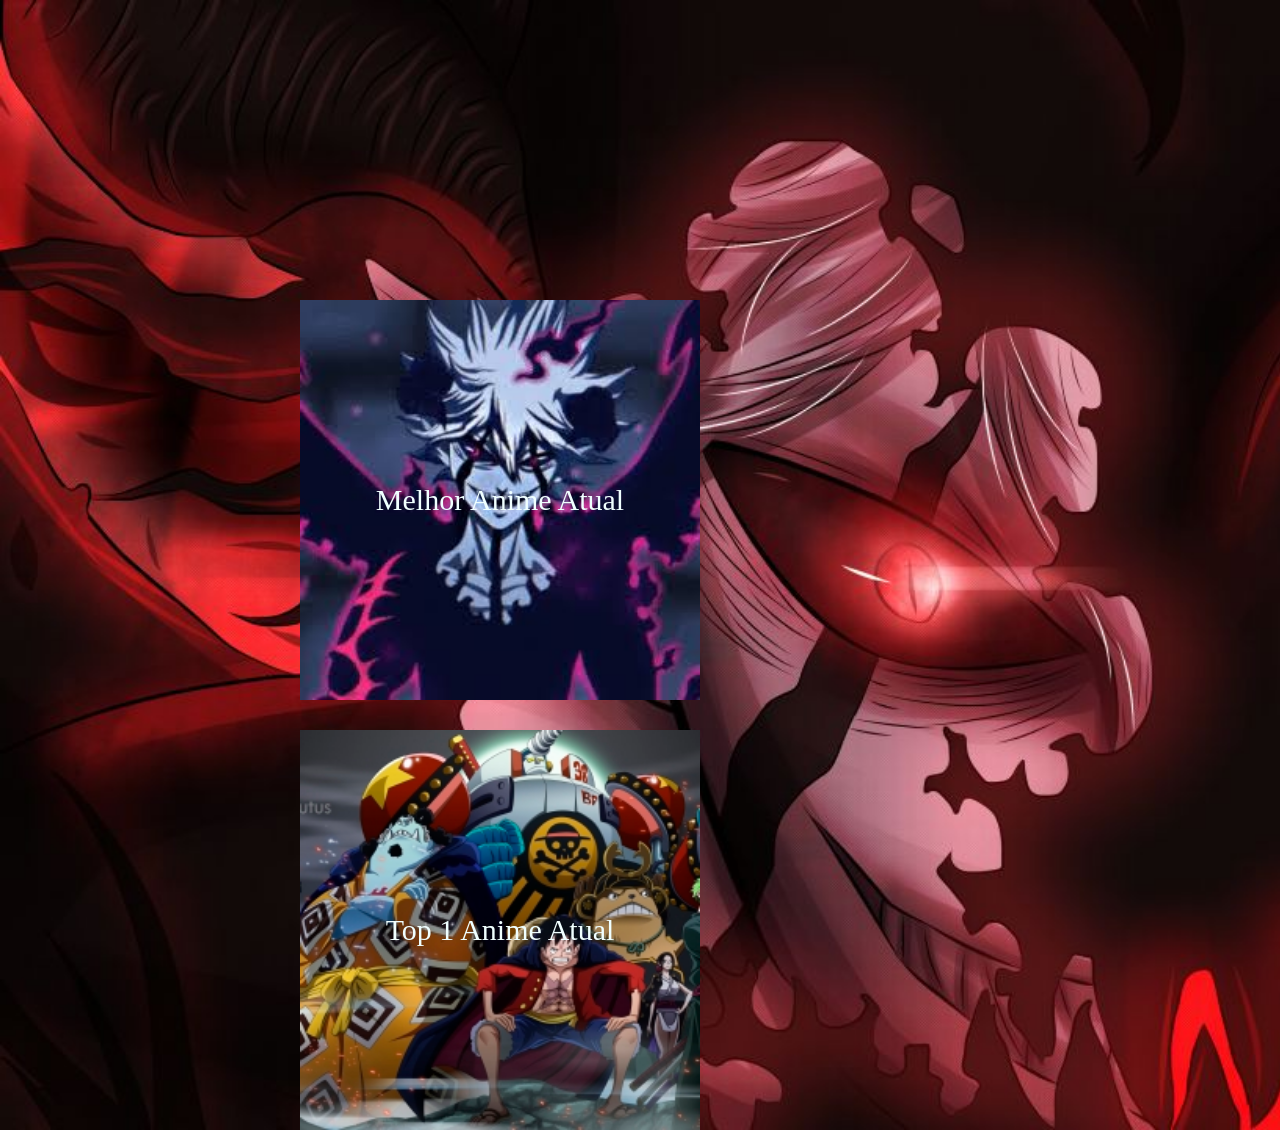
<file: Aula03/index.html>
<!DOCTYPE html>
<html lang="en">
<head>
    <meta charset="UTF-8">
    <meta name="viewport" content="width=device-width, initial-scale=1.0">
    <title>Document</title>
    <link rel="stylesheet" href="style.css">

</head>
<body>
    <div class="bloco1">
  
       Melhor Anime  Atual


    </div>

<div class="bloco2">
  
    Top 1 Anime Atual



</div>



</body>
</html>
</file>
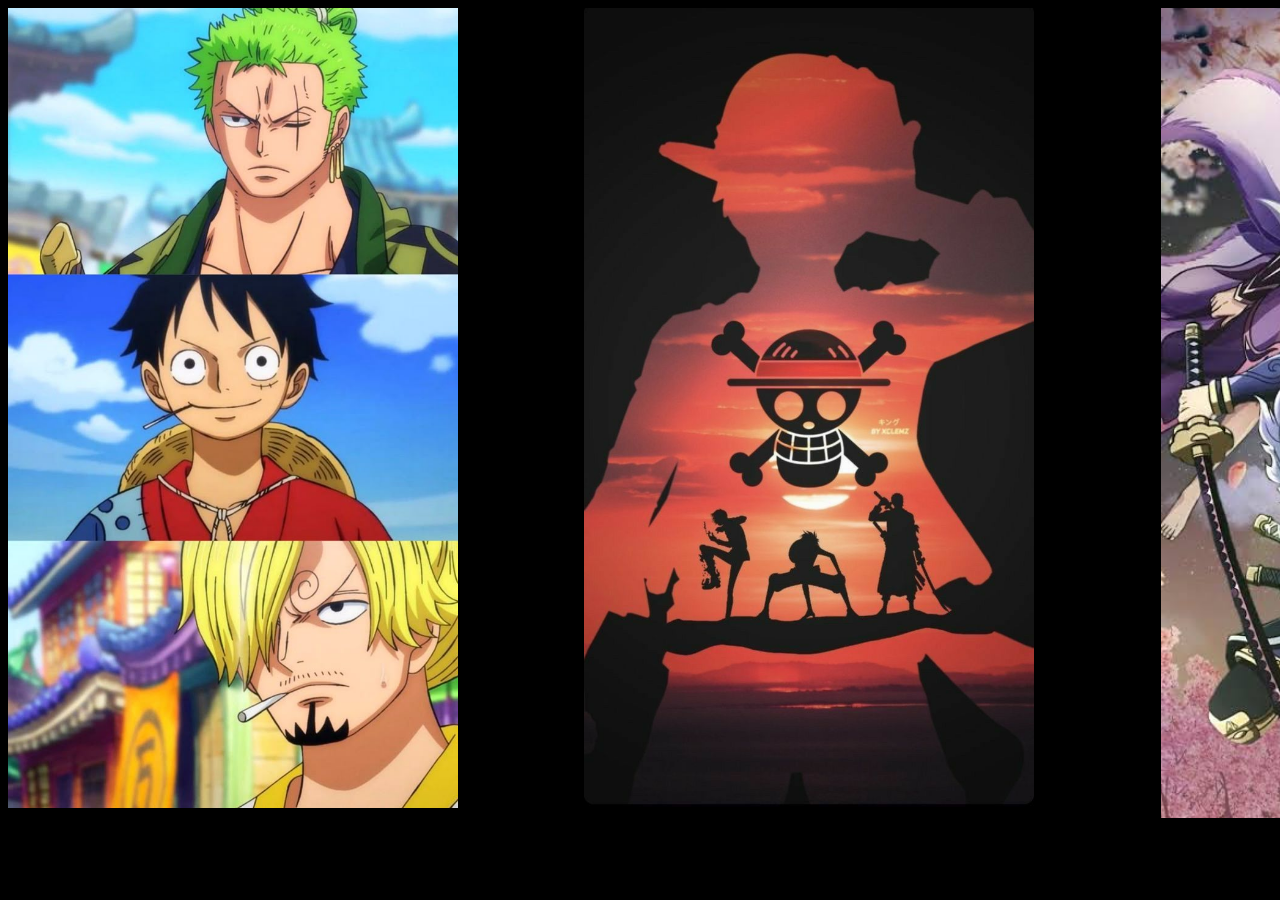
<file: Aula04/index.html>
<!DOCTYPE html>
<html lang="en">
<head>
    <meta charset="UTF-8">
    <meta name="viewport" content="width=device-width, initial-scale=1.0">
    <title>Document</title>
    <link rel="stylesheet" href="style.css">
</head>
<body>
   

<!-- GRID-->

<div id="imagens">
    
    
    <div class="img1">
    <img src="trio monstro.jpg" width="450px">
    </div>
    
    <div class="img2">
    <img src="trio monstro2.jpg" width="450px">
    </div>
    
    <div class="img3">
    <img src="zoro e robin.jpg" width="450px">
    </div>
    
    <div class="img4">
    <img src="zoro e chooper.jpg" width="450px">
    </div>
</div>



</body>
</html>
</file>
<file: Aula03/style.css>
body{
    margin: 0;
    background-image: url('blakc 2.jpg');
    background-size: cover;
}

.bloco1{
    margin-top: 300px;
    margin-left: 300px;
    background-image: url('black 3.jpg');
    background-size: cover;
    height: 400px;
    width: 400px;
    text-align: center;
    color:azure;
    font-size: 30px;
    text-align: center;
    line-height:400px;
}
.bloco2{
    margin-top: 30px;
    margin-left: 300px;
    background-image: url('bando chapeu.jpg');
    background-size: cover;
    height: 400px;
    width: 400px;
    text-align: center;
    color:azure;
    font-size: 30px;
    text-align: center;
    line-height:400px;







}
</file>
<file: Aula04/style.css>
body{
    background-color:black

}
img{width:450px;}

#imagens{
    display:grid;
    grid-template-columns: 1fr 1fr 1fr 1fr;
    column-gap: 10%;
    
}
</file>
